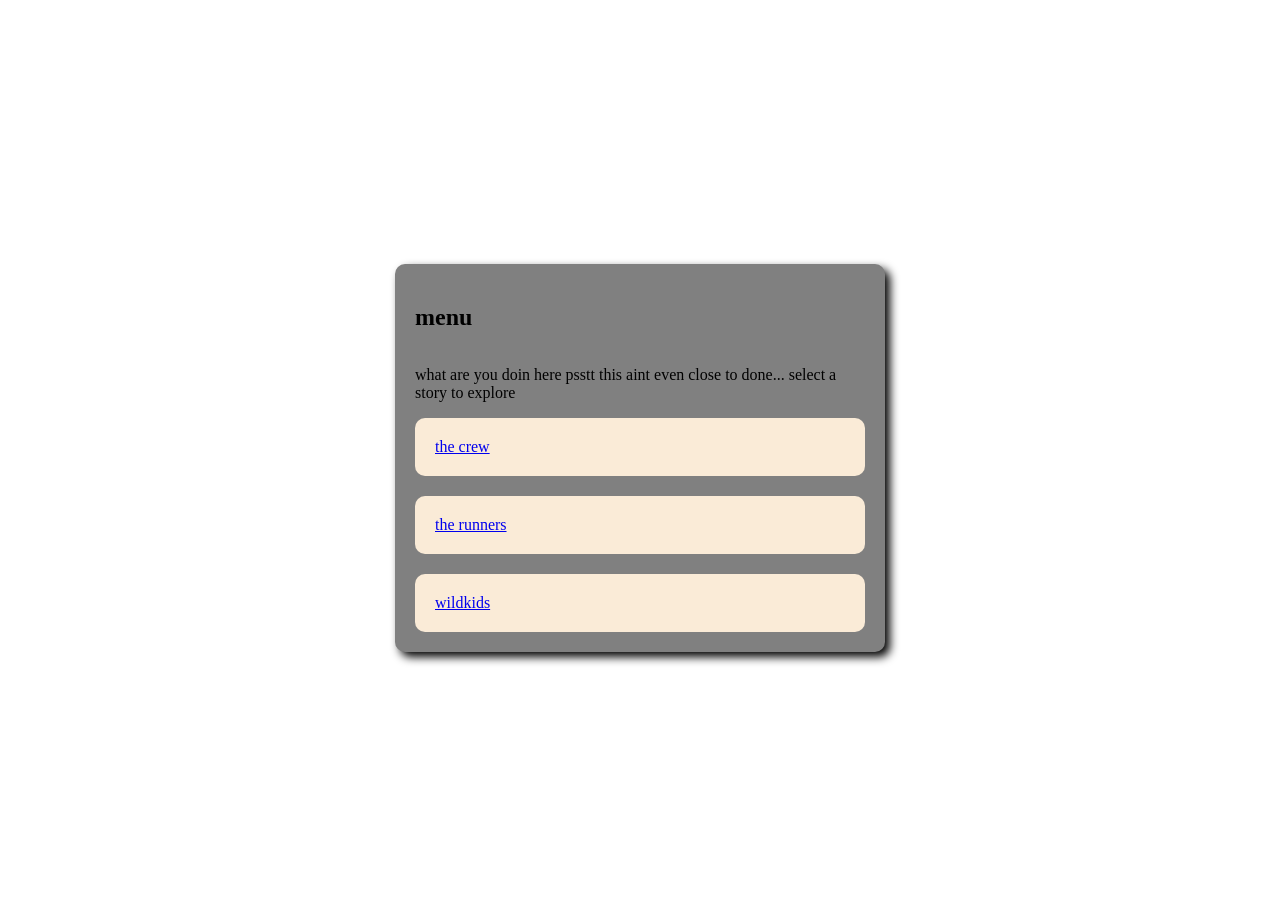
<file: theapple/ocportal.html>
<!DOCTYPE html>
<html lang="en">
    <head>
        <meta charset="UTF-8" />
        <title>the portal</title>
        
        <style>
            
            body {
                height: 100vh;
                display: flex;
                justify-content: center;
                align-items: center;
            }
            
            .menu {
                display: flex;
                flex-direction: column;
                width: 450px;
                background-color: grey;
                padding: 20px;
                border-radius: 10px;
                
                box-shadow: 5px 5px 10px black;
            }
            
            .selection {
                display: flex;
                flex-direction: column;
                gap: 20px;
            }
            
            .select-container {
                padding: 20px;
                background-color: antiquewhite;
                border-radius: 10px;
            }
        
        </style>
        
    </head>
    <body>
        
        <div class="menu">
            <h2>menu</h2>
        <p>what are you doin here psstt this aint even close to done... select a story to explore</p>
            <div class="selection">
        <div class= "select-container"><a href="crewindex.html">the crew</a></div>
       <div class= "select-container"> <a href="runnersindex.html">the runners</a></div>
       <div class= "select-container"> <a href="wildkidsindex.html">wildkids</a></div>
                </div>
        </div>
      
    </body>
</html>
</file>
